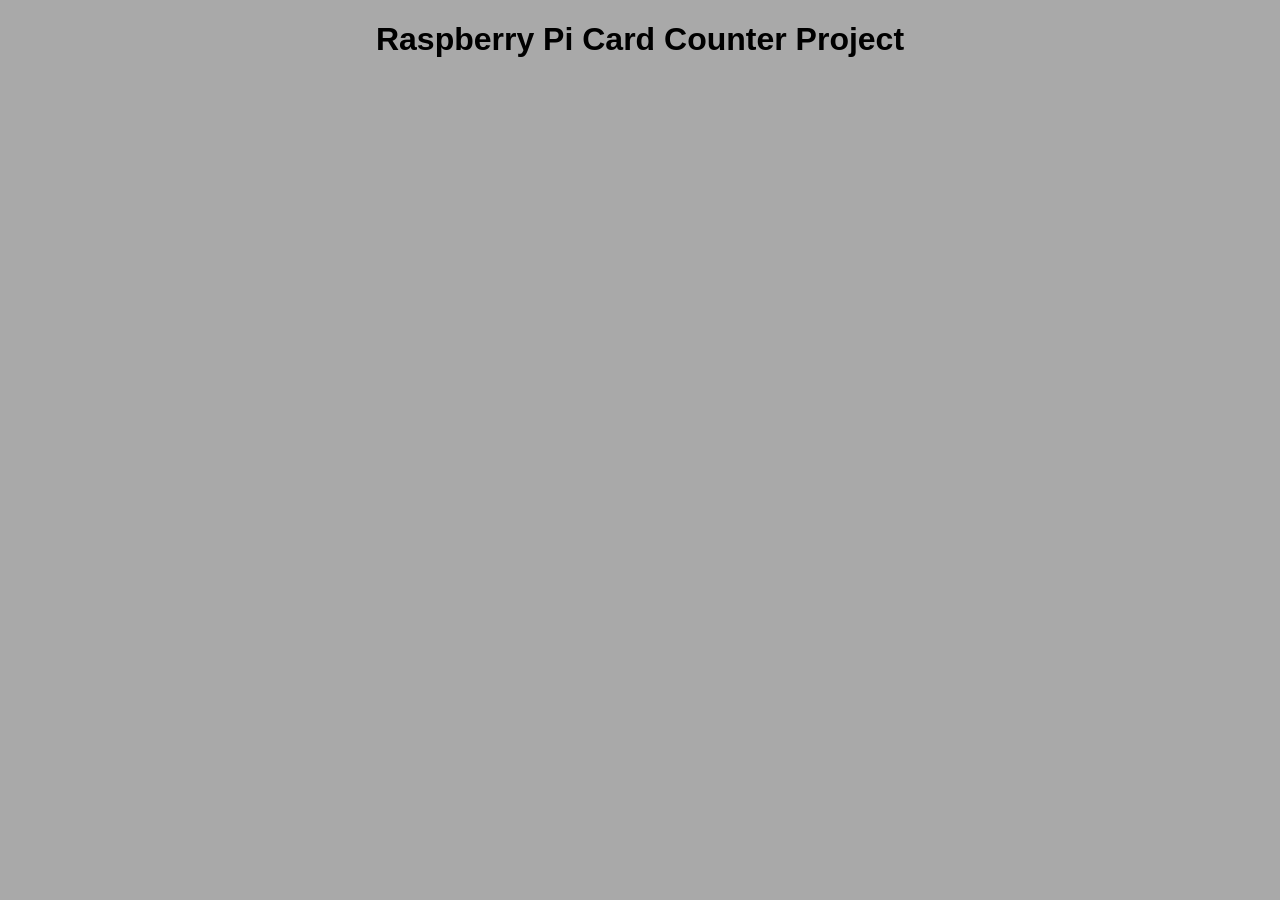
<file: Website.html>
<!DOCTYPE html>
<html>
<head>
    <meta charset="UTF-8" />
    <title>Raspberry Pi Card Counter</title>
    <link rel ="stylesheet" href="style.css" />
</head>
<h1>Raspberry Pi Card Counter Project</h1>
<body>
    
</body>
</html>
</file>
<file: style.css>
body 
{
  background-color: darkgrey; 
}

h1
{
  color: black; 
  text-align: center;
    font-family: Arial, sans-serif;
}

h3 {
  color: black; 
  text-align: center;
    font-family: Arial, sans-serif;
}
</file>
